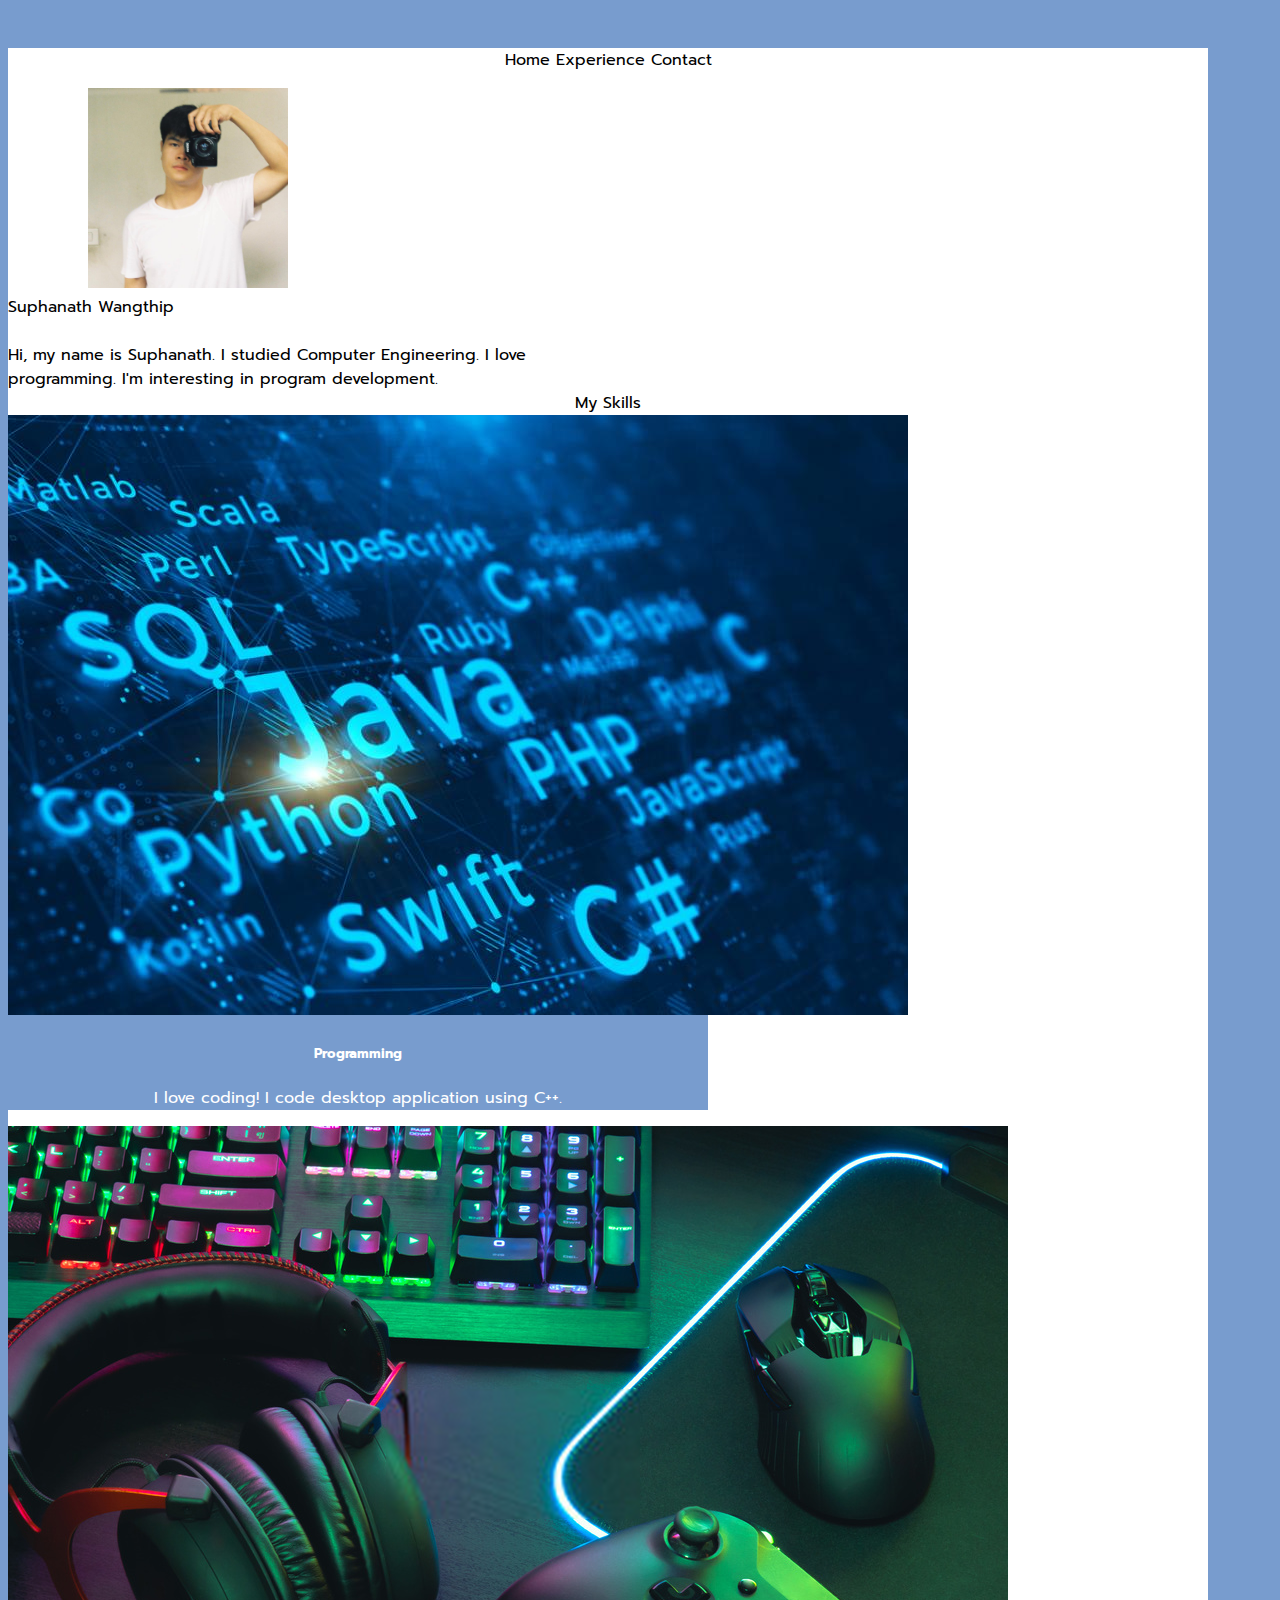
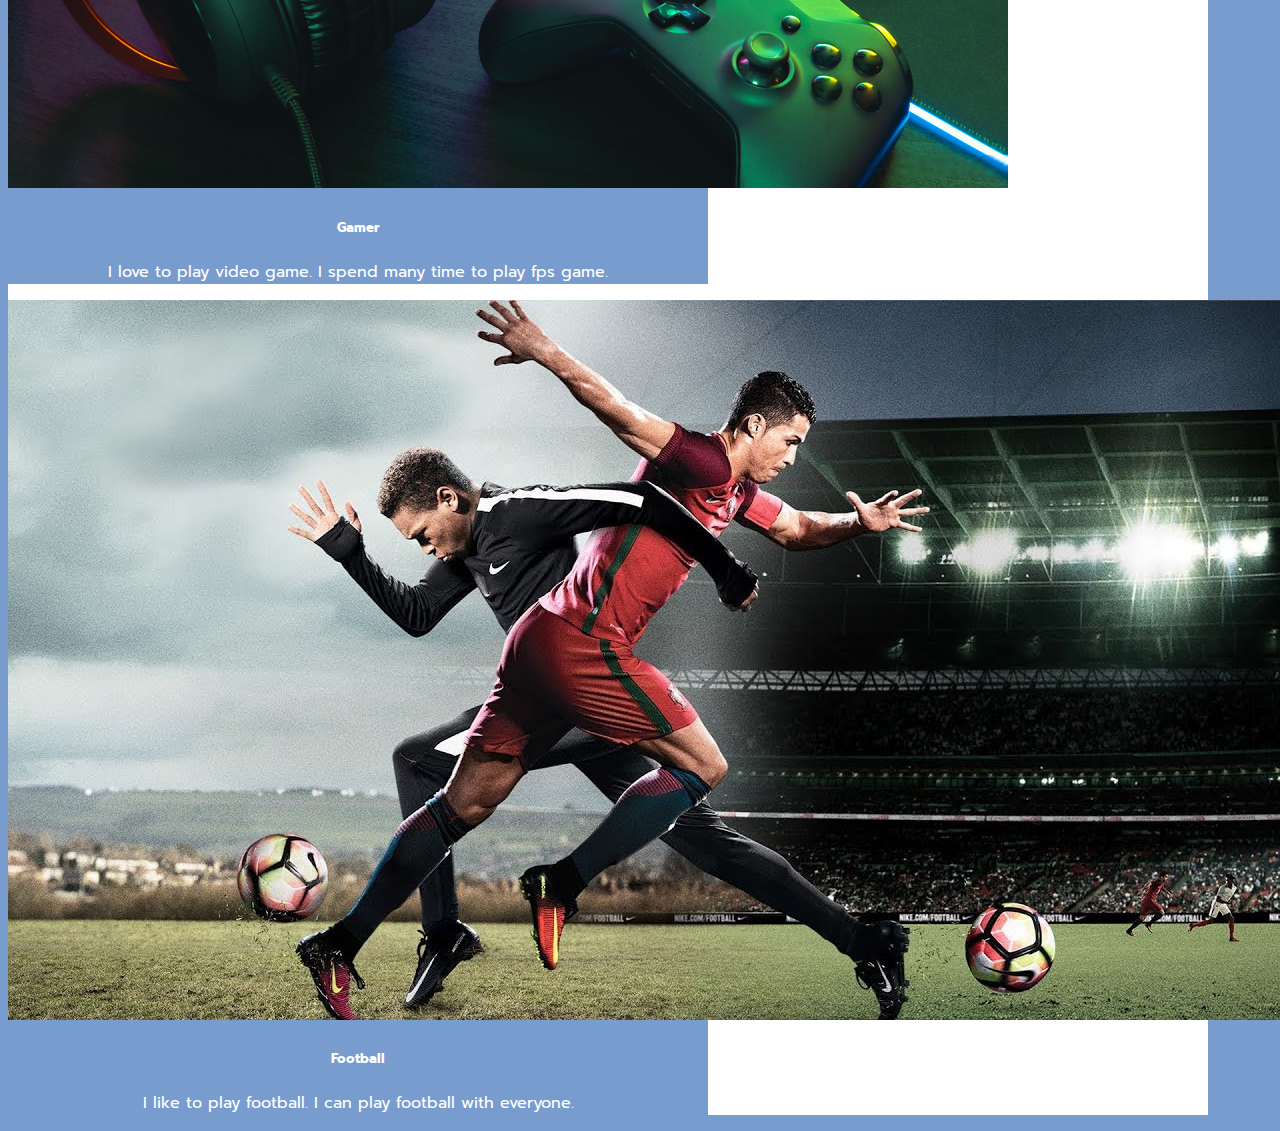
<file: index.html>
<!DOCTYPE html>
<html lang="en">
  <head>
    <meta charset="UTF-8" />
    <meta http-equiv="X-UA-Compatible" content="IE=edge" />
    <meta name="viewport" content="width=device-width, initial-scale=1.0" />
    <title>My Resume Website</title>
    <link
      href="https://cdn.jsdelivr.net/npm/bootstrap@5.2.0-beta1/dist/css/bootstrap.min.css"
      rel="stylesheet"
      integrity="sha384-0evHe/X+R7YkIZDRvuzKMRqM+OrBnVFBL6DOitfPri4tjfHxaWutUpFmBp4vmVor"
      crossorigin="anonymous"
    />
    <script
      src="https://cdn.jsdelivr.net/npm/bootstrap@5.2.0-beta1/dist/js/bootstrap.bundle.min.js"
      integrity="sha384-pprn3073KE6tl6bjs2QrFaJGz5/SUsLqktiwsUTF55Jfv3qYSDhgCecCxMW52nD2"
      crossorigin="anonymous"
    ></script>
    <link rel="preconnect" href="https://fonts.googleapis.com" />
    <link rel="preconnect" href="https://fonts.gstatic.com" crossorigin />
    <link
      href="https://fonts.googleapis.com/css2?family=Prompt&display=swap"
      rel="stylesheet"
    />

    <link rel="stylesheet" href="font.css" />
  </head>

  <body style="background-color: #789cce; text-align: center">
    <div
      class="mx-auto"
      style="color: rgb(0, 0, 0); max-width: 1200px; text-align: center"
    >
      <br />
      <div
        class="vstack gap-5 border border-2 rounded-3 p-5"
        style="background-color: rgb(255, 255, 255); color: rgb(0, 0, 0)"
      >
        <p class="text-center fs-5">
          <a href="index.html" target="_self"
            ><span class="mx-3 fw-bold">Home</span></a
          >
          <a href="experience.html" target="_self"
            ><span class="mx-3 fw-bold">Experience</span></a
          >
          <a href="contact.html" target="_self"
            ><span class="mx-3 fw-bold">Contact</span></a
          >
        </p>
        <div>
          <div class="d-flex">
            <div style="width: 30%">
              <img
                src="Img\My Profile.jpg"
                width="200"
                height="200"
                style="object-fit: cover"
                class="rounded-circle"
              />
            </div>
            <div
              style="
                width: 70%;
                display: flex;
                flex-direction: column;
                align-items: flex-start;
              "
            >
              <div class="fw-bold fs-5">Suphanath Wangthip</div>
              <br />
              <div style="text-align: left; width: 630px">
                Hi, my name is Suphanath. I studied Computer Engineering. I love
                programming. I'm interesting in program development.
              </div>
            </div>
          </div>
        </div>
        <div>My Skills</div>
        <div class="vstack align-items-center justify-content-center">
          <div
            class="card mb-3"
            style="
              max-width: 700px;
              background-color: #789cce;
              color: rgb(255, 255, 255);
            "
          >
            <div class="row g-0">
              <div class="col-md-4">
                <img
                  src="Img\programming.jpeg"
                  class="img-fluid rounded-start"
                  alt="..."
                />
              </div>
              <div class="col-md-8">
                <div class="card-body">
                  <h5 class="card-title">Programming</h5>
                  <p
                    class="card-text"
                    style="background-color: #789cce; color: rgb(255, 255, 255)"
                  >
                    I love coding! I code desktop application using C++.
                  </p>
                </div>
              </div>
            </div>
          </div>
          <div
            class="card mb-3"
            style="
              max-width: 700px;
              background-color: #789cce;
              color: rgb(255, 255, 255);
            "
          >
            <div class="row g-0">
              <div class="col-md-4">
                <img
                  src="Img\gamer.png"
                  class="img-fluid rounded-start"
                  alt="..."
                />
              </div>
              <div class="col-md-8">
                <div class="card-body">
                  <h5 class="card-title">Gamer</h5>
                  <p
                    class="card-text"
                    style="background-color: #789cce; color: rgb(255, 255, 255)"
                  >
                    I love to play video game. I spend many time to play fps
                    game.
                  </p>
                </div>
              </div>
            </div>
          </div>
          <div
            class="card mb-3"
            style="
              max-width: 700px;
              background-color: #789cce;
              color: rgb(255, 255, 255);
            "
          >
            <div class="row g-0">
              <div class="col-md-4">
                <img
                  src="Img\football.jpg"
                  class="img-fluid rounded-start"
                  alt="..."
                />
              </div>
              <div class="col-md-8">
                <div class="card-body">
                  <h5 class="card-title">Football</h5>
                  <p
                    class="card-text"
                    style="background-color: #789cce; color: rgb(255, 255, 255)"
                  >
                    I like to play football. I can play football with everyone.
                  </p>
                </div>
              </div>
            </div>
          </div>
        </div>
      </div>
    </div>
  </body>
</html>
</file>
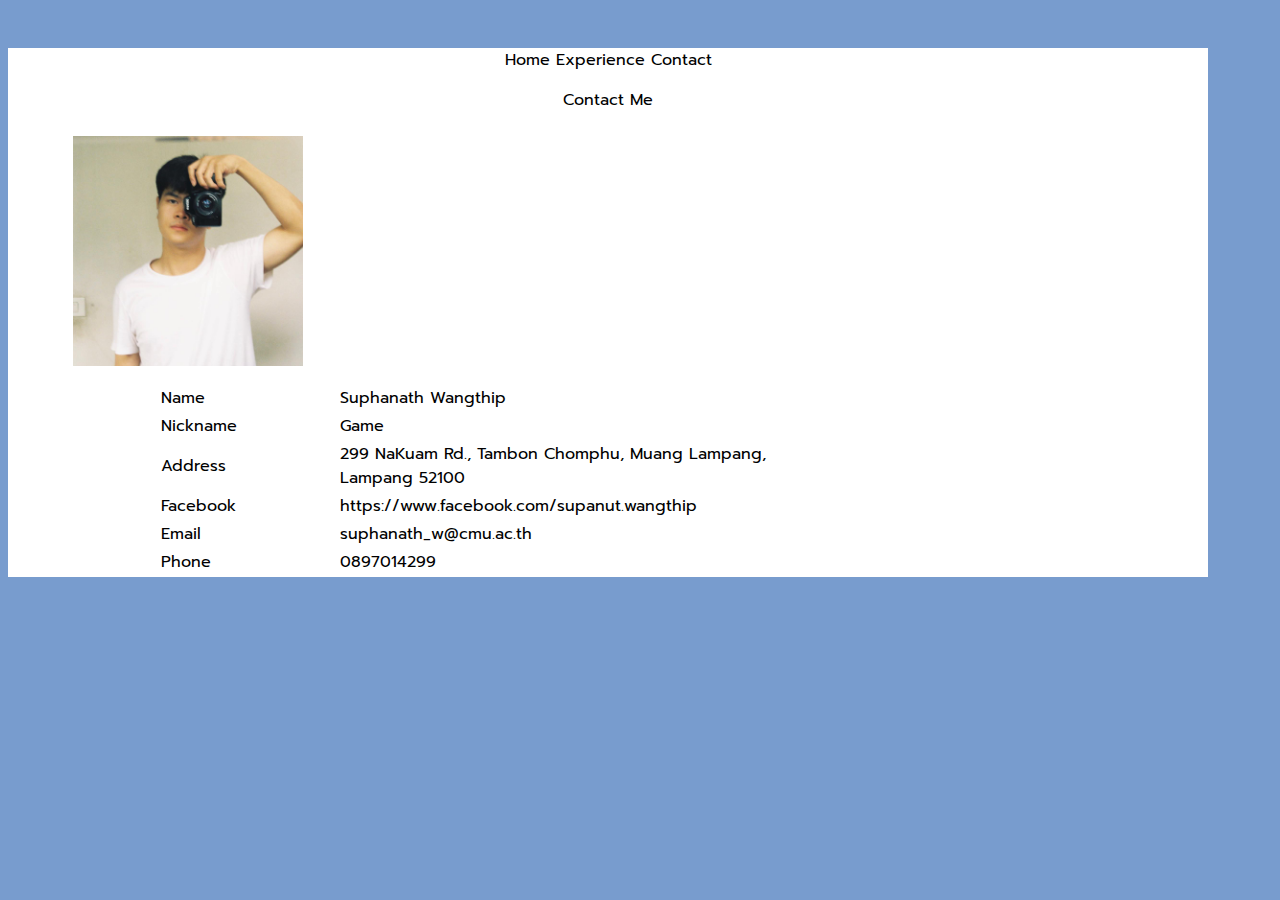
<file: contact.html>
<!DOCTYPE html>
<html lang="en">
  <head>
    <meta charset="UTF-8" />
    <meta http-equiv="X-UA-Compatible" content="IE=edge" />
    <meta name="viewport" content="width=device-width, initial-scale=1.0" />
    <title>My Resume Website</title>
    <link
      href="https://cdn.jsdelivr.net/npm/bootstrap@5.2.0-beta1/dist/css/bootstrap.min.css"
      rel="stylesheet"
      integrity="sha384-0evHe/X+R7YkIZDRvuzKMRqM+OrBnVFBL6DOitfPri4tjfHxaWutUpFmBp4vmVor"
      crossorigin="anonymous"
    />
    <script
      src="https://cdn.jsdelivr.net/npm/bootstrap@5.2.0-beta1/dist/js/bootstrap.bundle.min.js"
      integrity="sha384-pprn3073KE6tl6bjs2QrFaJGz5/SUsLqktiwsUTF55Jfv3qYSDhgCecCxMW52nD2"
      crossorigin="anonymous"
    ></script>
    <link rel="preconnect" href="https://fonts.googleapis.com" />
    <link rel="preconnect" href="https://fonts.gstatic.com" crossorigin />
    <link
      href="https://fonts.googleapis.com/css2?family=Prompt&display=swap"
      rel="stylesheet"
    />
    <link rel="stylesheet" href="font.css" />
  </head>

  <body style="background-color: #789cce; text-align: center">
    <div
      class="mx-auto"
      style="color: rgb(240, 240, 240); max-width: 1200px; text-align: center"
    >
      <br />
      <div
        class="vstack gap-5 border border-2 rounded-3 p-5"
        style="background-color: white; color: rgb(0, 0, 0)"
      >
        <p class="text-center fs-5">
          <a href="index.html" target="_self"
            ><span class="mx-3 fw-bold">Home</span></a
          >
          <a href="experience.html" target="_self"
            ><span class="mx-3 fw-bold">Experience</span></a
          >
          <a href="contact.html" target="_self"
            ><span class="mx-3 fw-bold">Contact</span></a
          >
        </p>
        <div>
            <div class="fw-bold fs-3">Contact Me</div>
            <br>   
            <div>
                <div class="d-flex">
                  <div style="width: 30%">
                    <img
                      src="Img\My Profile.jpg"
                      width="230"
                      height="230"
                      style="object-fit: cover"
                      class="rounded-circle"
                    />
                  </div>
                  <div
                    style="
                      width: 70%;
                      display: flex;
                      flex-direction: column;
                      align-items: flex-start;
                    "
                  >
                  <div style="text-align: left;">
                    <table class="p1" style="width: 85%; padding-top: 10px;">
                    <tr>
                        <td>Name</td>
                        <td  class="p1"> Suphanath Wangthip</td>
                    </tr>
                    <tr>
                        <td>Nickname</td>
                        <td class="p1"> Game</td>
                    </tr>
                    <tr>
                        <td>Address</td>
                        <td class="p1"> 299 NaKuam Rd., Tambon Chomphu, Muang Lampang, Lampang 52100</td>
                    </tr>
                    <tr>
                        <td>Facebook</td>
                        <td class="p1"><a href="https://www.facebook.com/supanut.wangthip" target="_blank"> https://www.facebook.com/supanut.wangthip</a></td>
                    </tr>
                    <tr>
                        <td>Email</td>
                        <td class="p1"><a href = "mailto: suphanath_w@cmu.ac.th">suphanath_w@cmu.ac.th</a></td>
                    </tr>
                    <tr>
                        <td>Phone</td>
                        <td class="p1"> 0897014299</td>
                    </tr>
                    </table>
                  </div>
                </div>
              </div>
        </div>
    </div>
  </body>
</html>
</file>
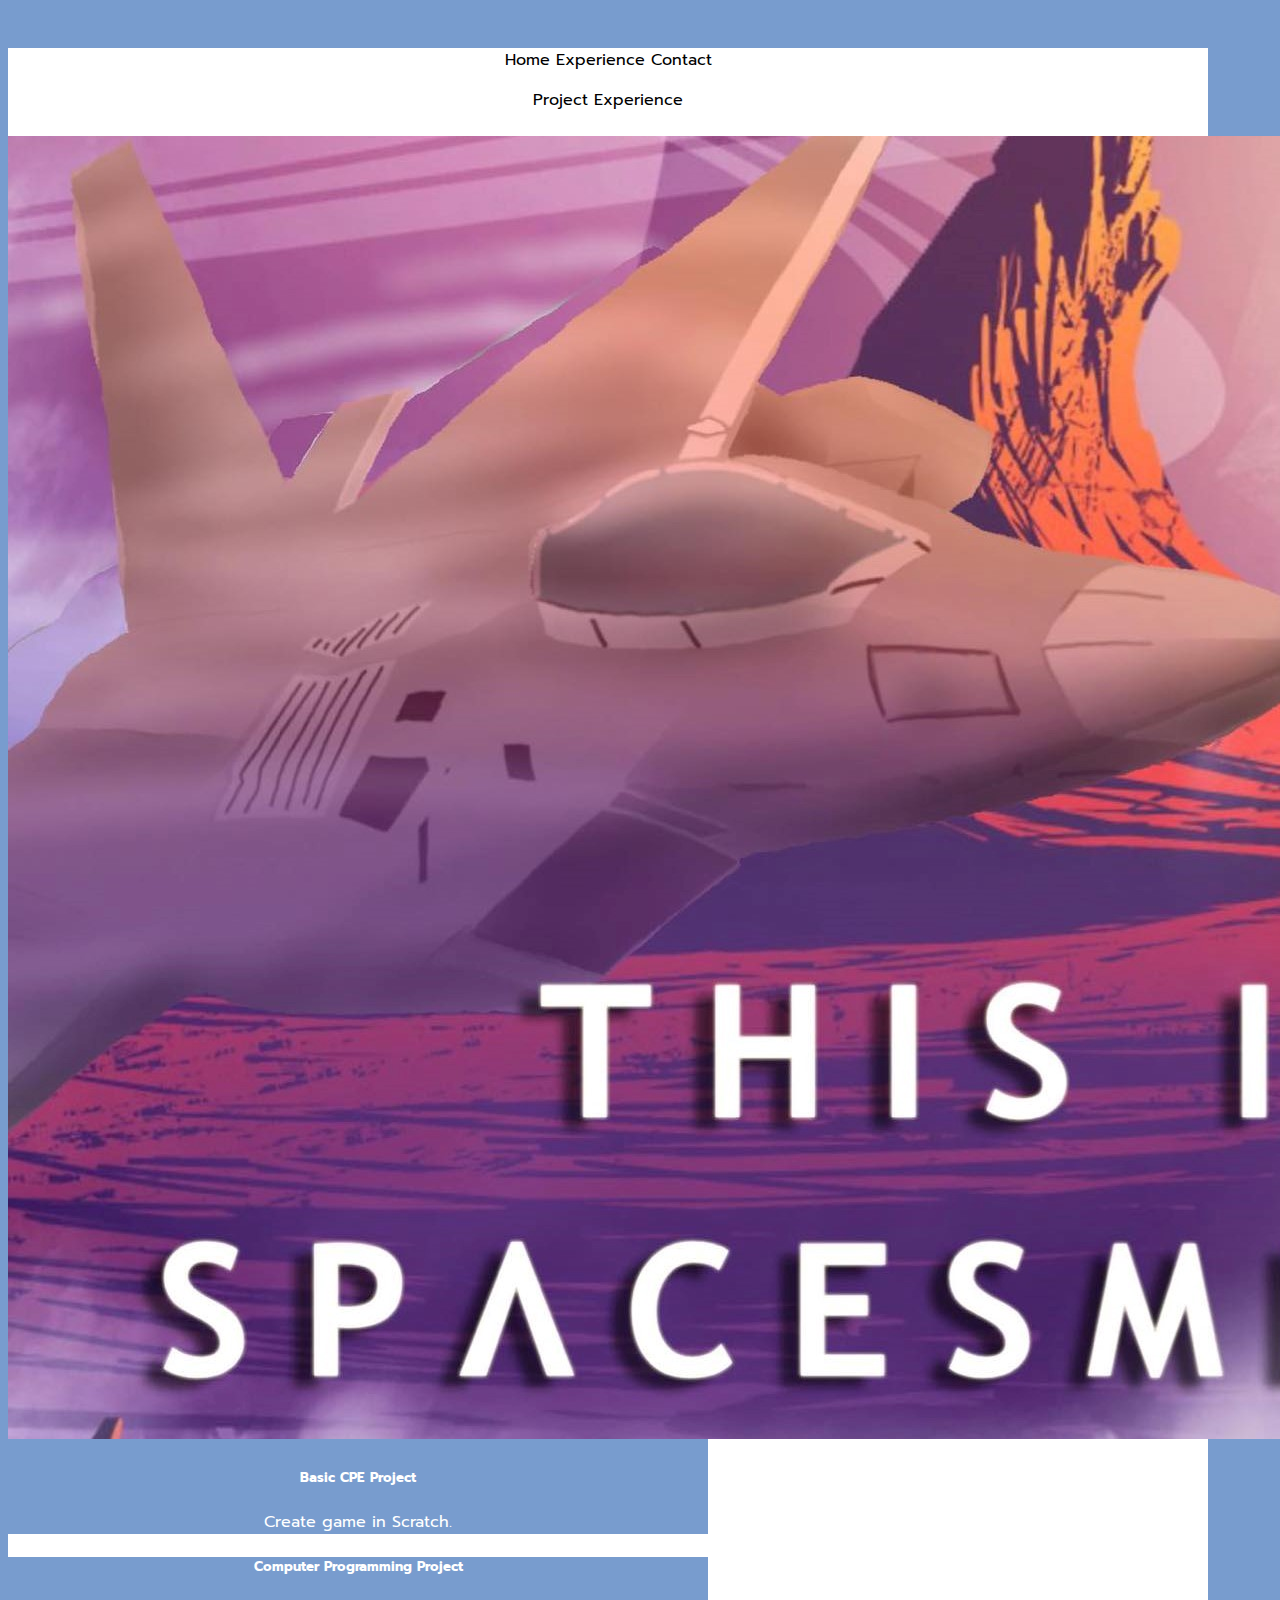
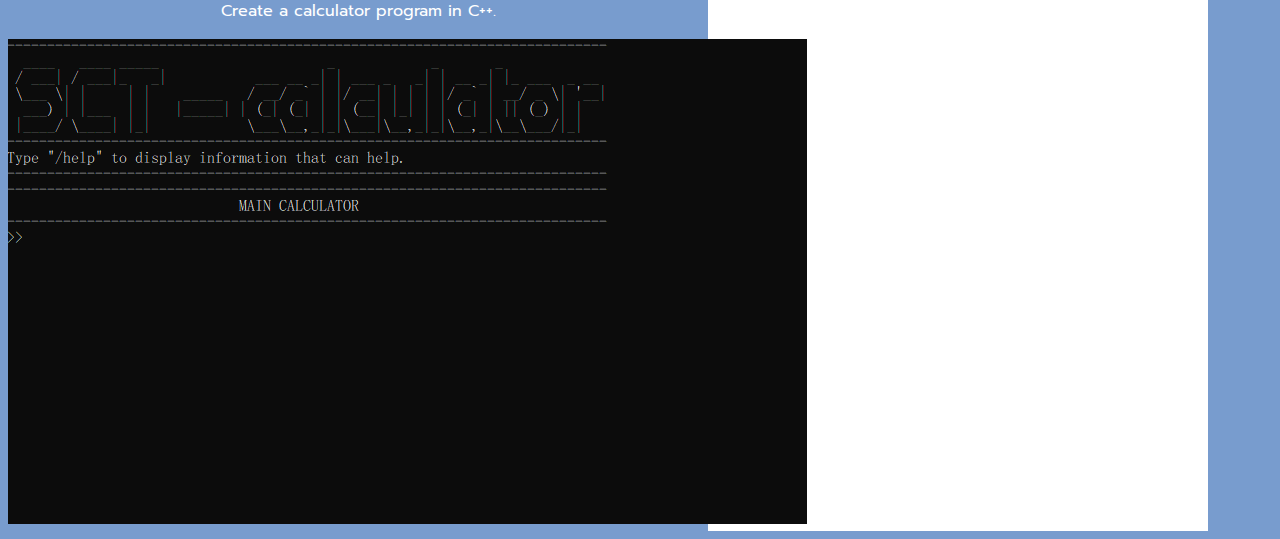
<file: exp.html>
<!DOCTYPE html>
<html lang="en">
  <head>
    <meta charset="UTF-8" />
    <meta http-equiv="X-UA-Compatible" content="IE=edge" />
    <meta name="viewport" content="width=device-width, initial-scale=1.0" />
    <title>My Resume Website</title>
    <link
      href="https://cdn.jsdelivr.net/npm/bootstrap@5.2.0-beta1/dist/css/bootstrap.min.css"
      rel="stylesheet"
      integrity="sha384-0evHe/X+R7YkIZDRvuzKMRqM+OrBnVFBL6DOitfPri4tjfHxaWutUpFmBp4vmVor"
      crossorigin="anonymous"
    />
    <script
      src="https://cdn.jsdelivr.net/npm/bootstrap@5.2.0-beta1/dist/js/bootstrap.bundle.min.js"
      integrity="sha384-pprn3073KE6tl6bjs2QrFaJGz5/SUsLqktiwsUTF55Jfv3qYSDhgCecCxMW52nD2"
      crossorigin="anonymous"
    ></script>
    <link rel="preconnect" href="https://fonts.googleapis.com" />
    <link rel="preconnect" href="https://fonts.gstatic.com" crossorigin />
    <link
      href="https://fonts.googleapis.com/css2?family=Prompt&display=swap"
      rel="stylesheet"
    />
    <link rel="stylesheet" href="font.css" />
  </head>

  <body style="background-color: #789cce; text-align: center">
    <div
      class="mx-auto"
      style="color: rgb(0, 0, 0); max-width: 1200px; text-align: center"
    >
      <br />
      <div
        class="vstack gap-5 border border-2 rounded-3 p-5"
        style="background-color: rgb(255, 255, 255); color: rgb(0, 0, 0)"
      >
        <p class="text-center fs-5">
          <a href="index.html" target="_self"
            ><span class="mx-3 fw-bold">Home</span></a
          >
          <a href="exp.html" target="_self"
            ><span class="mx-3 fw-bold">Experience</span></a
          >
          <a href="contact.html" target="_self"
            ><span class="mx-3 fw-bold">Contact</span></a
          >
        </p>
        <div class="vstack align-items-center justify-content-center">
          <div class="fw-bold fs-3">Project Experience</div>
          <br />
          <div
            class="card mb-3"
            style="
              max-width: 700px;
              background-color: #789cce;
              color: rgb(255, 255, 255);
            "
          >
            <div class="row g-0">
              <div class="col-md-4">
                <img
                  src="\Img\basic_com.jpg"
                  class="img-fluid rounded-start"
                  alt="..."
                />
              </div>
              <div class="col-md-8">
                <div class="card-body">
                  <h5 class="card-title">Basic CPE Project</h5>
                  <p
                    class="card-text"
                    style="background-color: #789cce; color: rgb(255, 255, 255)"
                  >
                    Create game in Scratch.
                  </p>
                </div>
              </div>
            </div>
          </div>
          <div
            class="card mb-3"
            style="
              max-width: 700px;
              background-color: #789cce;
              color: rgb(255, 255, 255);
            "
          >
            <div class="row g-0">
              <div class="col-md-8">
                <div class="card-body">
                  <h5 class="card-title">Computer Programming Project</h5>
                  <p
                    class="card-text"
                    style="background-color: #789cce; color: rgb(255, 255, 255)"
                  >
                    Create a calculator program in C++.
                  </p>
                </div>
              </div>
              <div class="col-md-4">
                <img
                  src="\Img\Calculator.PNG"
                  class="img-fluid rounded-end"
                  alt="..."
                />
              </div>
            </div>
          </div>
        </div>
      </div>
    </div>
  </body>
</html>
</file>
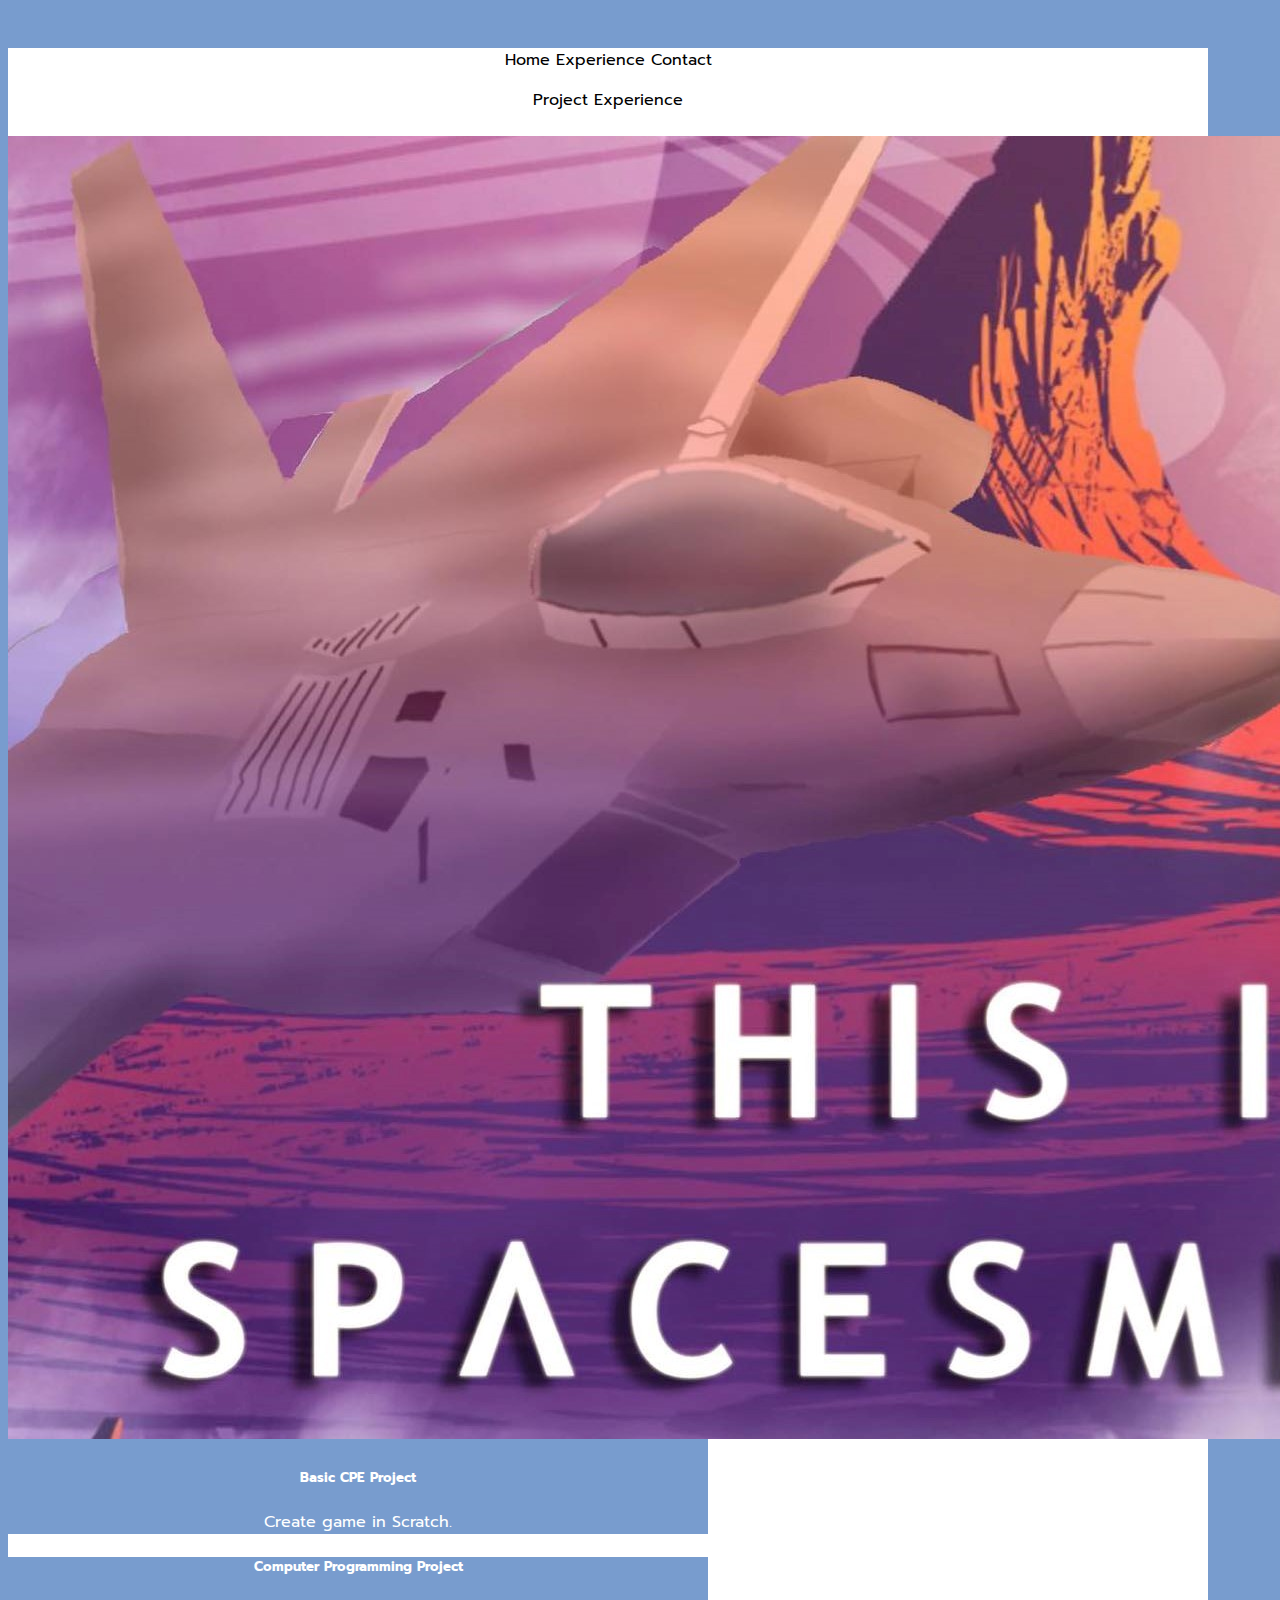
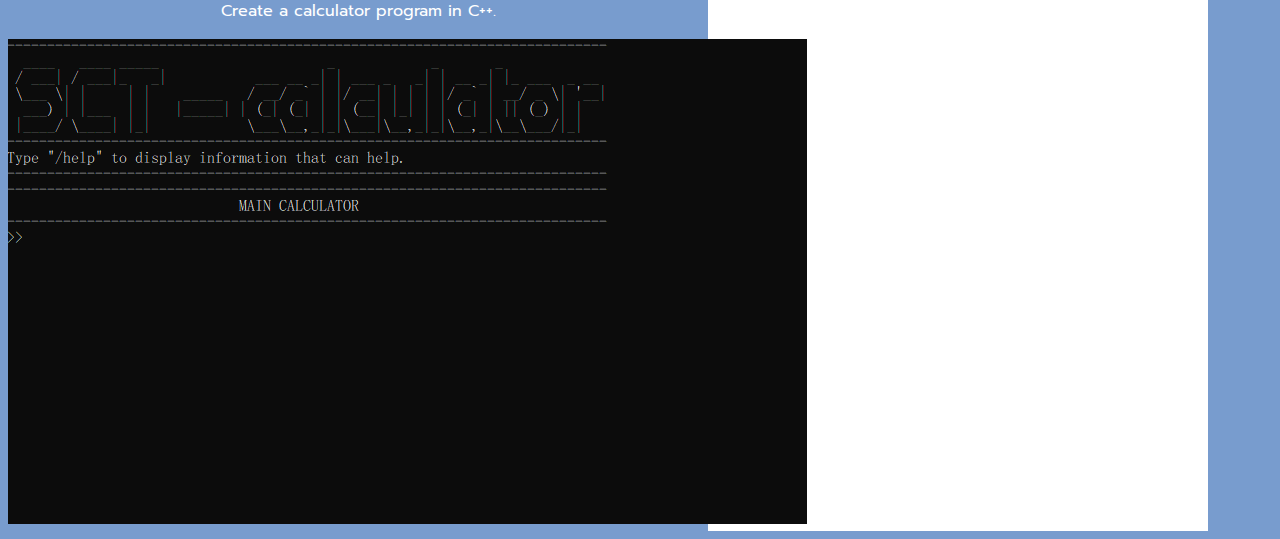
<file: experience.html>
<!DOCTYPE html>
<html lang="en">
  <head>
    <meta charset="UTF-8" />
    <meta http-equiv="X-UA-Compatible" content="IE=edge" />
    <meta name="viewport" content="width=device-width, initial-scale=1.0" />
    <title>My Resume Website</title>
    <link
      href="https://cdn.jsdelivr.net/npm/bootstrap@5.2.0-beta1/dist/css/bootstrap.min.css"
      rel="stylesheet"
      integrity="sha384-0evHe/X+R7YkIZDRvuzKMRqM+OrBnVFBL6DOitfPri4tjfHxaWutUpFmBp4vmVor"
      crossorigin="anonymous"
    />
    <script
      src="https://cdn.jsdelivr.net/npm/bootstrap@5.2.0-beta1/dist/js/bootstrap.bundle.min.js"
      integrity="sha384-pprn3073KE6tl6bjs2QrFaJGz5/SUsLqktiwsUTF55Jfv3qYSDhgCecCxMW52nD2"
      crossorigin="anonymous"
    ></script>
    <link rel="preconnect" href="https://fonts.googleapis.com" />
    <link rel="preconnect" href="https://fonts.gstatic.com" crossorigin />
    <link
      href="https://fonts.googleapis.com/css2?family=Prompt&display=swap"
      rel="stylesheet"
    />
    <link rel="stylesheet" href="font.css" />
  </head>

  <body style="background-color: #789cce; text-align: center">
    <div
      class="mx-auto"
      style="color: rgb(0, 0, 0); max-width: 1200px; text-align: center"
    >
      <br />
      <div
        class="vstack gap-5 border border-2 rounded-3 p-5"
        style="background-color: rgb(255, 255, 255); color: rgb(0, 0, 0)"
      >
        <p class="text-center fs-5">
          <a href="index.html" target="_self"
            ><span class="mx-3 fw-bold">Home</span></a
          >
          <a href="experience.html" target="_self"
            ><span class="mx-3 fw-bold">Experience</span></a
          >
          <a href="contact.html" target="_self"
            ><span class="mx-3 fw-bold">Contact</span></a
          >
        </p>
        <div class="vstack align-items-center justify-content-center">
          <div class="fw-bold fs-3">Project Experience</div>
          <br />
          <div
            class="card mb-3"
            style="
              max-width: 700px;
              background-color: #789cce;
              color: rgb(255, 255, 255);
            "
          >
            <div class="row g-0">
              <div class="col-md-4">
                <img
                  src="Img\basic_com.jpg"
                  class="img-fluid rounded-start"
                  alt="..."
                />
              </div>
              <div class="col-md-8">
                <div class="card-body">
                  <h5 class="card-title">Basic CPE Project</h5>
                  <p
                    class="card-text"
                    style="background-color: #789cce; color: rgb(255, 255, 255)"
                  >
                    Create game in Scratch.
                  </p>
                </div>
              </div>
            </div>
          </div>
          <div
            class="card mb-3"
            style="
              max-width: 700px;
              background-color: #789cce;
              color: rgb(255, 255, 255);
            "
          >
            <div class="row g-0">
              <div class="col-md-8">
                <div class="card-body">
                  <h5 class="card-title">Computer Programming Project</h5>
                  <p
                    class="card-text"
                    style="background-color: #789cce; color: rgb(255, 255, 255)"
                  >
                    Create a calculator program in C++.
                  </p>
                </div>
              </div>
              <div class="col-md-4">
                <img
                  src="Img\Calculator.PNG"
                  class="img-fluid rounded-end"
                  alt="..."
                />
              </div>
            </div>
          </div>
        </div>
      </div>
    </div>
  </body>
</html>
</file>
<file: font.css>
* {
  font-family: "Prompt", sans-serif;
}

a {
  text-decoration: none;
  color: rgb(0, 0, 0);
}

.p1 {
  color: rgb(0, 0, 0);
  padding-left: 100px;
  margin-left: 50px;
}
</file>
